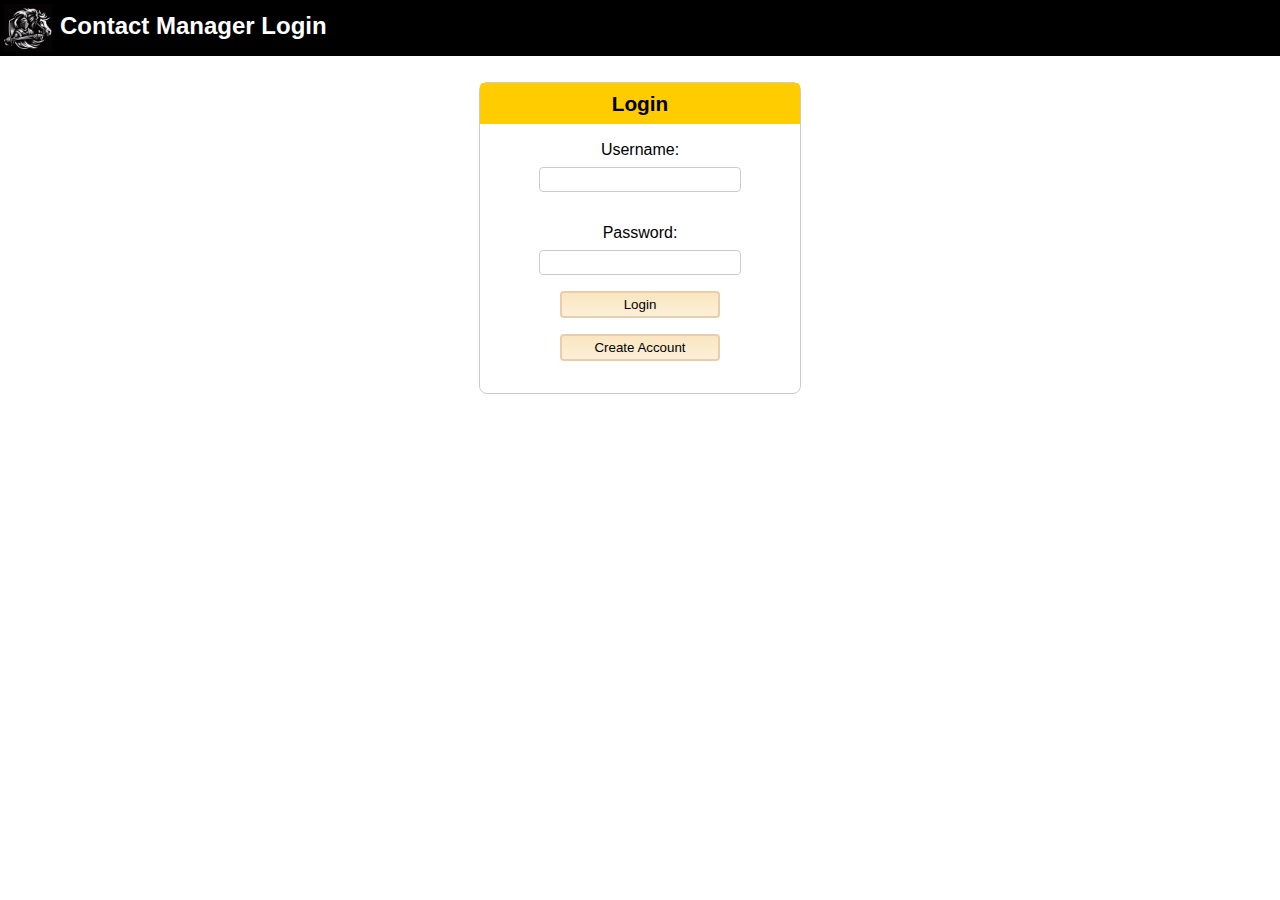
<file: index.html>
<!DOCTYPE html>
<html lang="en">
<head>
    <meta charset="UTF-8">
    <meta name="viewport" content="width=device-width, initial-scale=1.0">
    <title>Login Page</title>
    <link rel="stylesheet" href="style.css">
</head>
<body>
    <header>
        <div class="left-section">
            <div class="container-header" style="background-color: black;">
                <div class="left-section" style="height: 3rem; margin-left: -2rem; margin-top: 1rem;">
                    <img src="Contact Logo.jpg" href="generalS.css">
                </div>
                <div class="right-section" style="height: 3rem; margin-left: 0.5rem;">
                    <p>Contact Manager Login</p>
                </div>
            </div>
        </div>
    </header>
    <div class="container">
        <div class="login-container">
            <h2>Login</h2>
            <form id="login-form">
                <label for="loginName">Username:</label>
                <input type="text" id="loginName" name="username" required>
                <label for="loginPassword">Password:</label>
                <input type="password" id="loginPassword" name="password" required>
                <p id="error-message" style="color: red; display: none;">Incorrect username or password. Please try again.</p>
                <button type="button" id="loginButton" onclick="doLogin()">Login</button>
                <p></p>
                <button onclick="location.href='create.html'" id="create">Create Account</button>
            </form>
            <p id="loginResult"></p>
        </div>
    </div>
    <script src="script.js"></script>
</body>
<!--<footer>

</footer>-->
</html>

<!--
<!DOCTYPE html>
<html lang="en">
<head>
    <meta charset="UTF-8">
    <meta name="viewport" content="width=device-width, initial-scale=1.0">
    <title>Your Website Title</title>
    <link rel="stylesheet" href="style.css">
</head>
<body>
    <header>
        <h1>Contact Manager Login</h1>
    </header>
    <main>
        <div class="sided">
            <h1>
                Test sdnnsfdnasjofdf d s d sdadad das
            </h1>
        </div>
        <section id="home">
            <h2>Home</h2>
            <p>This is the home section.</p>
        </section>
        <section id="about">
            <h2>About</h2>
            <p>This is the about section.</p>
        </section>
        <section id="contact">
            <h2>Contact</h2>
            <p>This is the contact section.</p>
        </section>
        <div class="login-container">
            <h1>Login</h1>
            <form id="login-form">
                <label for="username">Username:</label>
                <input type="text" id="username" name="username" required>
                <label for="password">Password:</label>
                <input type="password" id="password" name="password" required>
                <button type="submit">Login</button>
            </form>
            <p id="message"></p>
        </div>
        <script src="script.js"></script>
    </main>
    <footer>
        <p>&copy; 2025 Your Name</p>
    </footer>
</body>
</html>


<!DOCTYPE html>
<html lang="en">
<head>
    <meta charset="UTF-8">
    <meta name="viewport" content="width=device-width, initial-scale=1.0">
    <link rel="stylesheet" href="style.css">
    <title>Contact Manager</title>
</head>
<body>
    <h1>
        This text should be red!
    </h1>
    <script src="script.js"></script>
</body>
<button class="btn btn-1">
    button 1
</button>
<button class="btn btn-2">
    button 2
</button>
<button class="btn btn-3">
    button 3
</button>
</html>-->
</file>
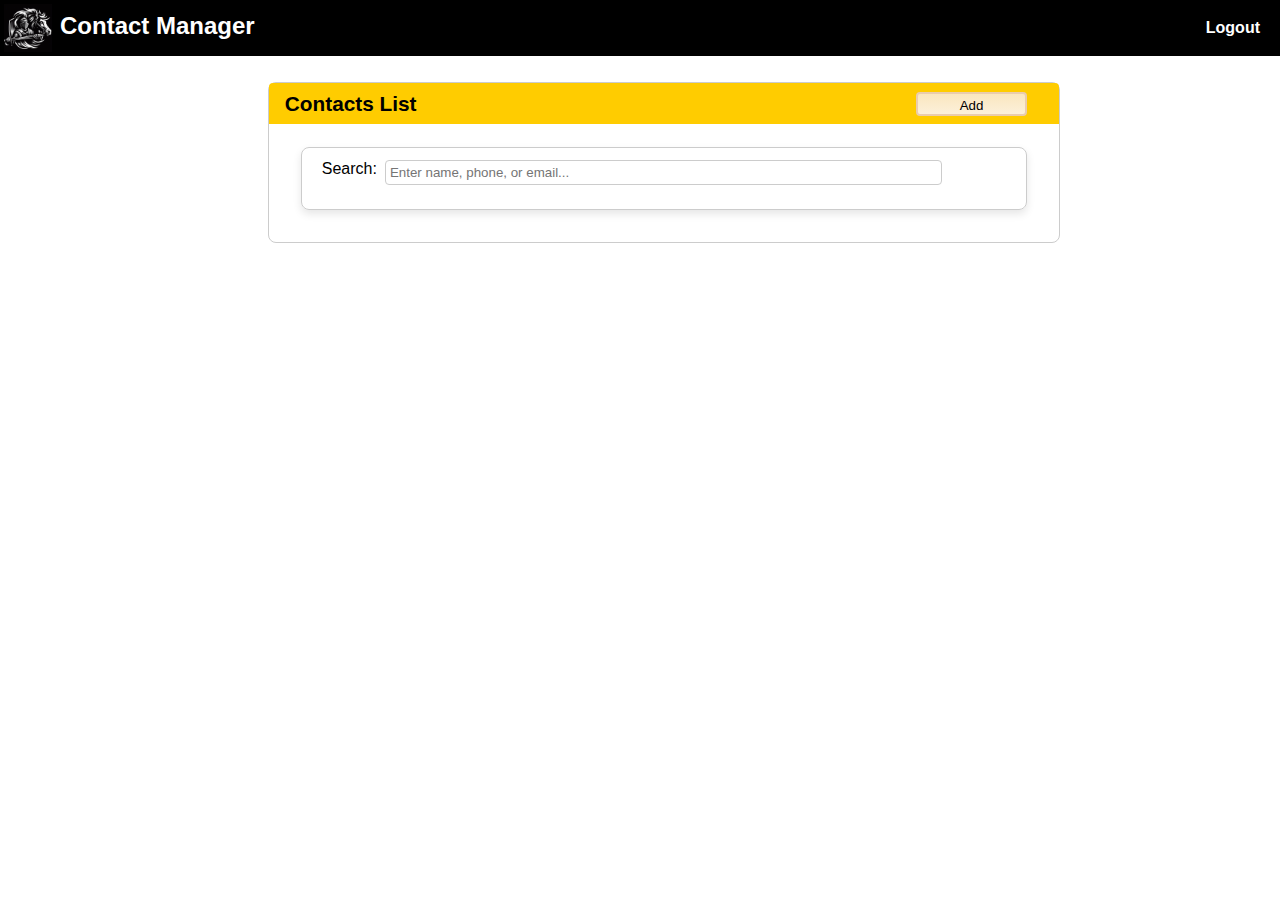
<file: contacts.html>
<!DOCTYPE html>
<html lang="en">
<head>
    <meta charset="UTF-8">
    <meta name="viewport" content="width=device-width, initial-scale=1.0">
    <title>Contacts Page</title>
    <link rel="stylesheet" href="generalS.css">
</head>
<body onload="getContacts()">
    <div id="welcome-message"></div>
    <header>
        <div class="left-section">
            <div class="container-header" style="background-color: black;">
                <div class="left-section" style="height: 3rem; margin-left: -2rem; margin-top: 1rem;">
                    <img src="Contact Logo.jpg" href="generalS.css">
                </div>
                <div class="right-section" style="height: 3rem; margin-top: rem; margin-left: 0.5rem;">
                    <p>Contact Manager</p>
                </div>
            </div>
        </div>
        <div class="right-section">
            <p id="username-display"></p>
            <p><a href="index.html" id="login-link">Logout</a></p>
        </div>
    </header>
     <div class="container">
        <div class="left-section-center">
            <h2 class="label-search" style="margin: -1rem; margin-bottom: 0rem; padding-left: 1rem; padding-right: 1rem; display:flex;">
                <div style="align-content: left; width: 50%;">
                    Contacts List
                </div>
                <div class="right-section" style="justify-content:right; width: 50%; margin-bottom: 0.5rem; gap: 1rem;">
                    <button onclick="openPopup(1)" style="width: 30%;">Add</button>      
                </div>
            </h2>
            <div class="overlay" id="overlay" onclick="closePopup()"></div>

            <!-- Pop-up container -->
            <div class="popup-container" id="popupContainer" style="width: 25%;">
                <h2>
                    <div style="align-content: left; width: 50%; padding-left: 0.5rem">
                        Contact Info
                    </div>
                </h2>
                <div class="container" style="display: flex; flex-direction: column; margin-top: -1rem;">
                    <form id="add-form" method="post" style="width: 80%; padding: 1rem; margin-right: 1.8rem;">
                        <label for="firstName">First Name:</label>
                        <input type="text" id="firstName" name="firstName" required>
                        <label for="lastName">Last Name:</label>
                        <input type="text" id="lastName" name="lastName" required>
                        <label for="phoneNumber">Phone Number:</label>
                        <input type="tel" id="phoneNumber" name="phoneNumber" required>
                        <label for="email">Email:</label>
                        <input type="email" id="email" name="email" required>
                        <div class="container" style="display: flex; flex-direction: column; margin-top: -0.5rem; margin-bottom: 0rem; margin-left: -1rem; width: 100%; padding-right: 1rem; gap: 0.5rem;">
                            <p id="add-message" style="color: green; display: none; margin: 0rem;">Contact Added!</p>
                            <button onclick="updateContact()" id="add">Save</button>
                            <button class="button" onclick="closePopup()">Close</button>
                        </div>
                    </form>
                </div>
            </div>

            <div id="popupContainer" class="popup-container">
                <div class="popup-content" style="align-content: center;">
                    <p id="popup-message"></p>
                    <button class="button" onclick="closePopup()">Close</button>
                </div>
            </div>
            
            <div class="container">
                <div class="search-container">
                    <p></p>
                </div>
            </div>
            <div class="box" style="margin: 1rem; margin-top: -1.5rem;">
                <div>
                    <div style="display: flexbox;">
                        <label style="display: flex;">
                            Search:
                            <input style="width: 80%; margin-left: 0.5rem; margin-bottom: 0.5rem;" type="text" name="search-contact" id="searchText" placeholder="Enter name, phone, or email..." oninput="searchContact()">
                        </label>
                    </div>
                    <div id="contactResult"></div>
                </div>
            </div>
        </div>
     </div>
    <script src="script.js"></script>
</body>
</html>
</file>
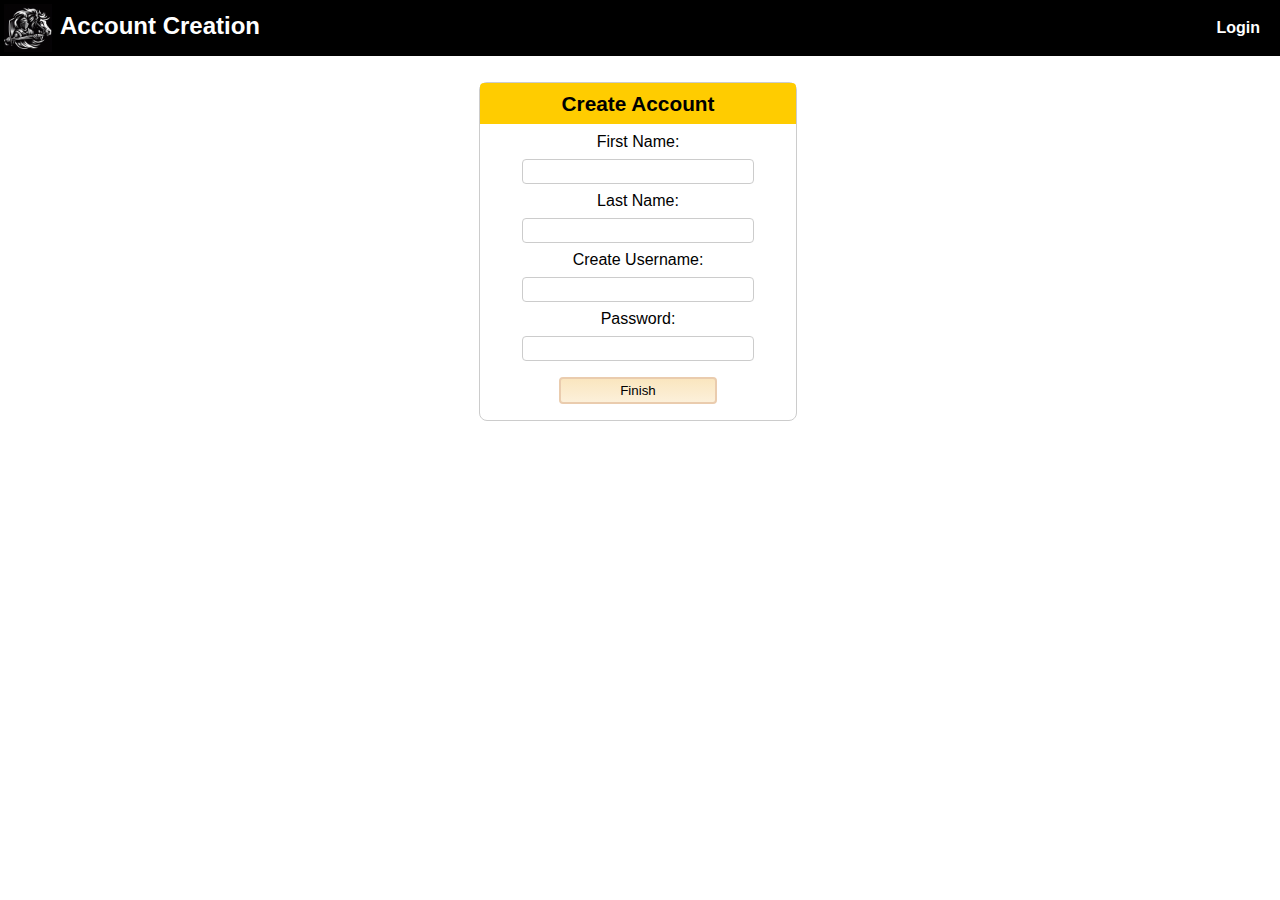
<file: create.html>
<!DOCTYPE html>
<html lang="en">
    <head>
        <meta charset="UTF-8">
        <meta name="viewport" content="width=device-width, initial-scale=1.0">
        <title>Create Account</title>
        <link rel="stylesheet" href="generalS.css">
    </head>
        <body>
            <header>
                <div class="left-section">
                    <div class="container-header" style="background-color: black;">
                        <div class="left-section" style="height: 3rem; margin-left: -2rem; margin-top: 1rem;">
                            <img src="Contact Logo.jpg" href="generalS.css">
                        </div>
                        <div class="right-section" style="height: 3rem; margin-left: 0.5rem;">
                            <p>Account Creation</p>
                        </div>
                    </div>
                </div>
                <div class="right-section">
                    <p id="username-display"></p>
                    <p><a href="index.html" id="login-link">Login</a></p>
                </div>
            </header>
            <div class="container">
                <div class="account-create-container">
                    <h2>Create Account</h2>
                    <form id="create">
                        <label>First Name:</label>
                        <input type="text" id="firstName" style="width: 70%;" required>

                        <label>Last Name:</label>
                        <input type="text" id="lastName" style="width: 70%;" required>

                        <label>Create Username:</label>
                        <input type="text" id="userName" name="login" style="width: 70%;" required>

                        <label>Password:</label>
                        <input type="password" id="userPass" name="password" style="width: 70%;" required>

                        <button type="submit" onclick="event.preventDefault(); doSignup();">Finish</button>
                    </form>
                </div>
                <div id="popupContainer" class="popup-container">
                    <div class="popup-content" style="align-content: center;">
                        <p id="popup-message"></p>
                        <button class="button" onclick="closePopup()">Close</button>
                    </div>
                </div>
            </div>
            <script src="script.js"></script>
        </body>
</html>
</file>
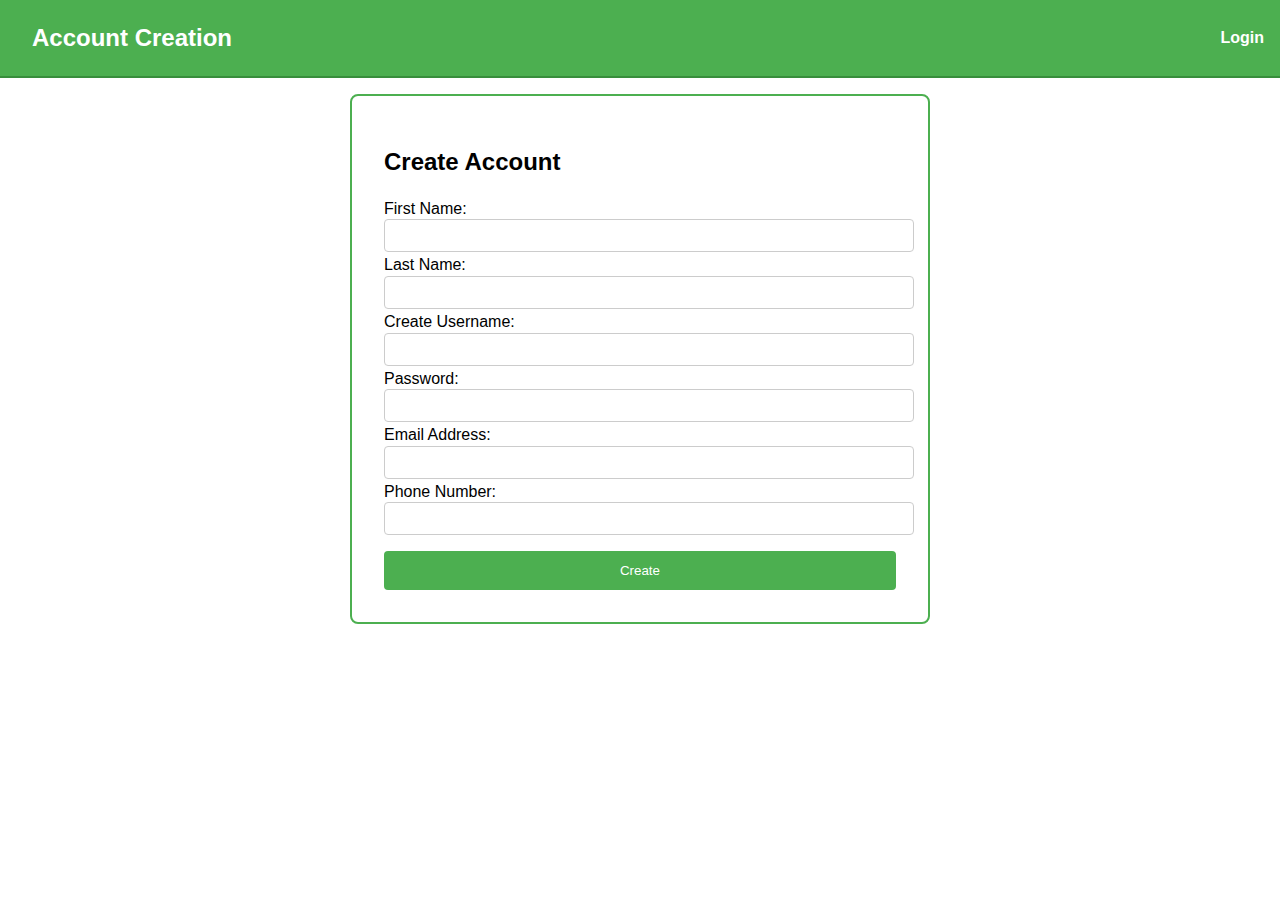
<file: HTML/accCreate.html>
<!DOCTYPE html>
<html lang="en">
    <head>
        <meta charset="UTF-8">
        <meta name="viewport" content="width=device-width, initial-scale=1.0">
        <title>Create Account</title>
        <link rel="stylesheet" href="generalS.css">
    </head>
        <body>
            <header>
                <div class="left-section">
                    <p>Account Creation</p>
                </div>
                <div class="right-section">
                    <p id="username-display"></p>
                    <p><a href="index.html" id="login-link">Login</a></p>
                </div>
        </header>
            <div class="container">
                <div class="account-create-container">
                    <h2>Create Account</h2>
                    <form id="create">
                        <label>First Name:</label>
                        <input type="text" id="firstname">

                        <label>Last Name:</label>
                        <input type="text" id="lastname">

                        <label>Create Username:</label>
                        <input type="text" id="username">

                        <label>Password:</label>
                        <input type="password" id="password">

                        <label>Email Address:</label>
                        <input type="text" id="email">

                        <label>Phone Number:</label>
                        <input type="text" id="phone">

                        <button type="submit">Create</button>
                    </form>
                </div>
            </div>
        </body>
</html>
</file>
<file: style.css>
header {
    background-color: black;
    display: flex;
    justify-content: space-between;
    align-items: center;
    padding: 0.25rem;
    height: 3rem;
    color: white;
    text-align: center;
}

img {
    height: 3rem;
}

.container-header {
    font-family: Arial, sans-serif;
    background-color: white;
    display: flex;
    justify-content: center;
    height: 100%;
    margin: 0;
    margin-top: 1rem;
    margin-bottom: 2rem;
}

.left-section {
    font-size: 150%;
    font-weight: 800;
    margin-left: 2rem;
}

body {
    font-family: Arial, sans-serif;
    background-color: white;
    /*display: flex;
    justify-content: center;
    align-items: center;*/
    height: 100%;
    margin: 0;
}

.container {
    font-family: Arial, sans-serif;
    display: flex;
    justify-content: center;
    align-items: center;
    margin: 0;
    margin-top: 2%;    
    display: flex;
}

.left-text {
    background-color: white;
    border-radius: 8px;
    border: 1px solid #ccc;
    width: 25%;
    padding-bottom: 1rem;
    text-align: center;
    margin-right: 20px; /* Adjust the space between text and login box as needed */
}

.login-container {
    background-color: white;
    padding: 0rem;
    border-radius: 8px;
    border: 1px solid #ccc;
    width: 25%;
    padding-bottom: 1rem;
    text-align: center;
}

h2 {
    font-family: Arial, sans-serif;
    font-size: 130%;
    background-color: #fc0;
    color: black;
    width: 100%;
    height: 2rem;
    padding-top: 0.6rem;
    margin-top: 0rem;
    border-top: 2px;
    border-top-left-radius: 4px;
    border-top-right-radius: 4px;
}

label {
    display: block;
    margin-top: 1rem;
    margin-bottom: 0.5rem;
}

input {
    width: 60%;
    padding: 0.25rem;
    margin-bottom: 1rem;
    border: 1px solid #ccc;
    border-radius: 4px;
}

button {
    width: 50%;
    padding: 0.25rem;
    background-color: #FCF0DA to #FAE6BF;
    background: linear-gradient(0deg, #FCF0DA, #FAE6BF);
    color: black;
    border: 2px solid #EACCAE;
    border-radius: 4px;
    cursor: pointer;
}

button:hover {
    background-color: #a8a8a8;
}

#message {
    margin-top: 1rem;
    color: red;
}

footer {
    background-color: #4CAF50;
    color: white;
    text-align: center;
    padding: 4rem;
    position: absolute;
    bottom: 0;
    width: 50%;
    /*margin-top: 0px; /* Add margin to the top as needed */
}

#error-message {
    margin-top: 10px;
}
</file>
<file: generalS.css>
header {
    background-color: black;
    display: flex;
    justify-content: space-between;
    align-items: center;
    padding: 0.25rem;
    height: 3rem;
    color: white;
    text-align: center;
}

img {
    height: 3rem;
}

h1 {
    font-family: Arial, sans-serif;
    font-size: 130%;
    background-color: #4CAF50;
    color: white;
    width: 100%;
    height: 2rem;
    padding-top: 0.6rem;
    padding-left: 0.5rem;
    margin-top: 0rem;
    border-top: 2px;
    border-top-left-radius: 4px;
    border-top-right-radius: 4px;
}

h2 {
    font-family: Arial, sans-serif;
    font-size: 130%;
    background-color: #fc0;
    color: black;
    width: 100%;
    height: 2rem;
    padding-top: 0.6rem;
    margin-top: 0rem;
    border-top: 2px;
    border-top-left-radius: 4px;
    border-top-right-radius: 4px;
}

table {
    font-family: arial, sans-serif;
    border-collapse: collapse;
    width: 100%;
}
  
td, th {
    border: 1px solid #dddddd;
    text-align: left;
    padding: 8px;
}



.label-search {
    font-family: Arial, sans-serif;
    font-size: 130%;
    background-color: #fc0;
    color: black;
    width: 100%;
    height: 2rem;
    padding-top: 0.6rem;
    margin-top: 0rem;
    border-top: 2px;
    border-top-left-radius: 4px;
    border-top-right-radius: 4px;
}

.container {
    font-family: Arial, sans-serif;
    display: flex;
    justify-content: center;
    align-items: center;
    height: 100%;
    margin: 0;
    margin-top: 2%;    
    display: flex;
    padding-left: 1rem;
    /* padding-right: 1rem; */
}

.container-header {
    font-family: Arial, sans-serif;
    background-color: white;
    display: flex;
    justify-content: center;
    height: 100%;
    margin: 0;
    margin-top: 1rem;
    margin-bottom: 2rem;
}

.search-container {
    background-color: white;
    padding: 1rem;
    border-radius: 8px;
    width: 60%;
    line-height: 22px;
    text-align: left;
    margin-top: 0rem;
    padding-top: 0rem;
}

.account-create-container {
    background-color: white;
    border-radius: 8px;
    border: 1px solid #ccc;
    width: 25%;
    height: 100%;
    /* padding: 0rem; */
    padding-bottom: 1rem;
    text-align: center;
    /* align-items: center; */
    margin-right: 20px; 
    /* line-height: 25px; */
}

.box {
    border: 1px solid #ccc;
    border-radius: 8px;
    box-shadow: 0 4px 8px rgba(0, 0, 0, 0.1);
    padding: 20px;
    padding-bottom: 0.5rem;
    margin: 2rem;
    margin-top: 0rem;
    width: 60% - 4rem;
    height: 100%;
}

.search {
    border: 1px solid #ccc;
    border-radius: 8px;
    box-shadow: 0 4px 8px rgba(0, 0, 0, 0.1);
    padding: 20px;
    margin: 2rem;
    width: 60%;
}

.box-header {
    background-color: #4CAF50;
    color: white;
    padding: 10px;
    border-radius: 8px 8px 0 0;
    margin: -20px -20px 20px -20px;
}

.box-content {
    margin: -20px;
    padding-left: 0rem;
}

.left-section {
    font-size: 150%;
    font-weight: 800;
    margin-left: 2rem;
}

.left-section-center {
    margin-left: 2rem;
    background-color: white;
    display: flex;
    flex-direction: column;
    border: 1px solid #ccc;
    border-radius: 8px;
    padding: 1rem;
    width: 60%;
}

.right-section {
    display: flex;
    margin-right: 1rem;
}

.right-section-center {
    display: flex;
    margin-right: 2%;
    margin-top: 0rem;
    background-color: white;
    border: 2px solid #4CAF50;
    border-radius: 8px;
    padding: 0rem;
    width: 33%;
}

#username-display {
    margin-right: 1rem;
}

label {
    display: block;
    /* margin-top: 1rem; */
    margin-bottom: 0.5rem;
}

input {
    width: 100%;
    padding: 0.25rem;
    margin-bottom: 1rem;
    border: 1px solid #ccc;
    border-radius: 4px;
}

button {
    /* margin-top: 15px; Adjusted margin to decrease space */
    width: 50%;
    padding: 0.25rem;
    background-color: #FCF0DA to #FAE6BF;
    background: linear-gradient(0deg, #FCF0DA, #FAE6BF);
    color: black;
    border: 2px solid #EACCAE;
    border-radius: 4px;
    cursor: pointer;
}

button:hover {
    background-color: #a8a8a8;
}

ol {
    padding: 0;
    margin-top: 0rem;
    margin-left: 0rem;
}

li {
    padding: 10px;
    border-top: 1px solid #ccc;
    display: flex;
    justify-content: space-between;
    align-items: center;
}

a {
    color: white;
    text-decoration: none;
    font-weight: bold;
}

a:hover {
    text-decoration: underline;
}

/* Other styles */
body {
    font-family: Arial, sans-serif;
    margin: 0;
    padding: 0;
    box-sizing: border-box;
}

main {
    padding: 1rem;
}

footer {
    background-color: #4CAF50;
    color: white;
    text-align: center;
    padding: 1rem;
    position: absolute;
    bottom: 0;
    width: 100%;
}

.popup-container {
    display: none;
    position: fixed;
    top: 50%;
    left: 50%;
    transform: translate(-50%, -50%);
    padding: 0rem;
    background-color: white;
    box-shadow: 0px 4px 16px rgba(0, 0, 0, 0.2);
    border-radius: 8px;
    z-index: 1000;
}

.popup-content {
    display: flex;
    flex-direction: column;
    align-items: center;
    margin: 2rem;
}

.overlay {
    display: none;
    position: fixed;
    top: 0;
    left: 0;
    width: 100%;
    height: 100%;
    background-color: rgba(0, 0, 0, 0.5);
    z-index: 500;
}

label {
    margin-top: -0.5rem;
}
</file>
<file: HTML/generalS.css>
/* styles.css */
header {
    display: flex;
    justify-content: space-between;
    align-items: center;
    padding: 0rem;
    background-color: #4CAF50;
    color: white;
    border-bottom: 2px solid #388E3C;
}

h1 {
    font-family: Arial, sans-serif;
    font-size: 130%;
    background-color: #4CAF50;
    color: white;
    width: 100%;
    height: 2rem;
    padding-top: 0.6rem;
    padding-left: 0.5rem;
    margin-top: 0rem;
    border-top: 2px;
    border-top-left-radius: 4px;
    border-top-right-radius: 4px;
}

h2 {
    font-size: 150%;
}

.container {
    font-family: Arial, sans-serif;
    background-color: white;
    display: flex;
    justify-content: space-between;
    height: 100%;
    margin: 0;
    margin-top: 1rem;
    margin-bottom: 2rem;
}

.search-container {
    background-color: white;
    padding: 1rem;
    border-radius: 8px;
    width: 60%;
    line-height: 22px;
    text-align: left;
    margin-top: 0rem;
    padding-top: 0rem;
}

.account-create-container {
    margin-left: auto;
    margin-right: auto;
    background-color: white;
    display:flex;
    flex-direction: column;
    border: 2px solid #4CAF50;
    border-radius: 8px;
    padding: 2rem;
    width: 40%;
}

.box {
    border: 1px solid #ccc;
    border-radius: 8px;
    box-shadow: 0 4px 8px rgba(0, 0, 0, 0.1);
    padding: 20px;
    padding-bottom: 0.5rem;
    margin: 2rem;
    margin-top: 0rem;
    width: 60% - 4rem;
    height: 100%;
}

.search {
    border: 1px solid #ccc;
    border-radius: 8px;
    box-shadow: 0 4px 8px rgba(0, 0, 0, 0.1);
    padding: 20px;
    margin: 2rem;
    width: 60%;
}

.box-header {
    background-color: #4CAF50;
    color: white;
    padding: 10px;
    border-radius: 8px 8px 0 0;
    margin: -20px -20px 20px -20px;
}

.box-content {
    margin: -20px;
    padding-left: 0rem;
}

.left-section {
    font-size: 150%;
    font-weight: 800;
    margin-left: 2rem;
}

.left-section-center {
    margin-left: 2rem;
    background-color: white;
    display: flex;
    flex-direction: column;
    border: 2px solid #4CAF50;
    border-radius: 8px;
    padding: 1rem;
    width: 60%;
}

.right-section {
    display: flex;
    margin-right: 1rem;
}

.right-section-center {
    display: flex;
    margin-right: 2%;
    margin-top: 0rem;
    background-color: white;
    border: 2px solid #4CAF50;
    border-radius: 8px;
    padding: 0rem;
    width: 33%;
}

#username-display {
    margin-right: 1rem;
}

label {
    display: block;
    margin-top: 0.25rem;
    margin-bottom: 0.1rem;
}

input {
    width: 100%;
    padding: 0.5rem;
    margin-bottom: 0rem;
    border: 1px solid #ccc;
    border-radius: 4px;
}

button {
    margin-top: 1rem;
    width: 100%;
    padding: 0.75rem;
    background-color: #4CAF50;
    color: white;
    border: none;
    border-radius: 4px;
    cursor: pointer;
}

ol {
    padding: 0;
    margin-top: 0rem;
    margin-left: 0rem;
}

li {
    padding: 10px;
    border-top: 1px solid #ccc;
    display: flex;
    justify-content: space-between;
    align-items: center;
}

a {
    color: white;
    text-decoration: none;
    font-weight: bold;
}

a:hover {
    text-decoration: underline;
}

/* Other styles */
body {
    font-family: Arial, sans-serif;
    margin: 0;
    padding: 0;
    box-sizing: border-box;
}

main {
    padding: 1rem;
}

footer {
    background-color: #4CAF50;
    color: white;
    text-align: center;
    padding: 1rem;
    position: absolute;
    bottom: 0;
    width: 100%;
}
</file>
